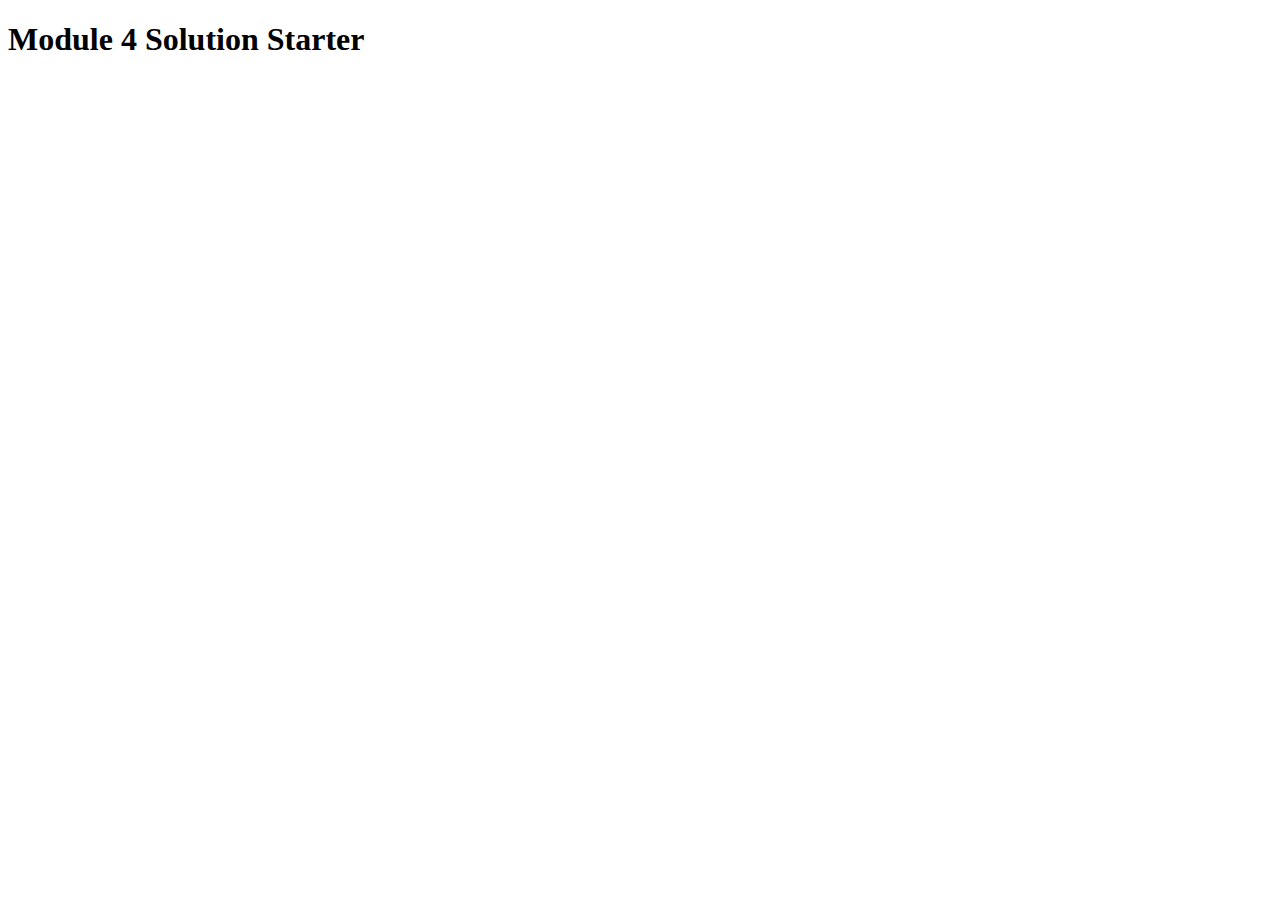
<file: Mod4/index.html>
<!DOCTYPE html>
<html>
<head>
  <meta charset="utf-8">
  <title>Module 4 Solution Starter</title>
  <script>
    var names = []; // DO NOT REMOVE
  </script>
  <script src="SpeakHello.js"></script>
  <script src="SpeakGoodBye.js"></script>
  <script src="script.js"></script>
</head>
<body>
  <h1>Module 4 Solution Starter</h1>
</body>
</html>
</file>
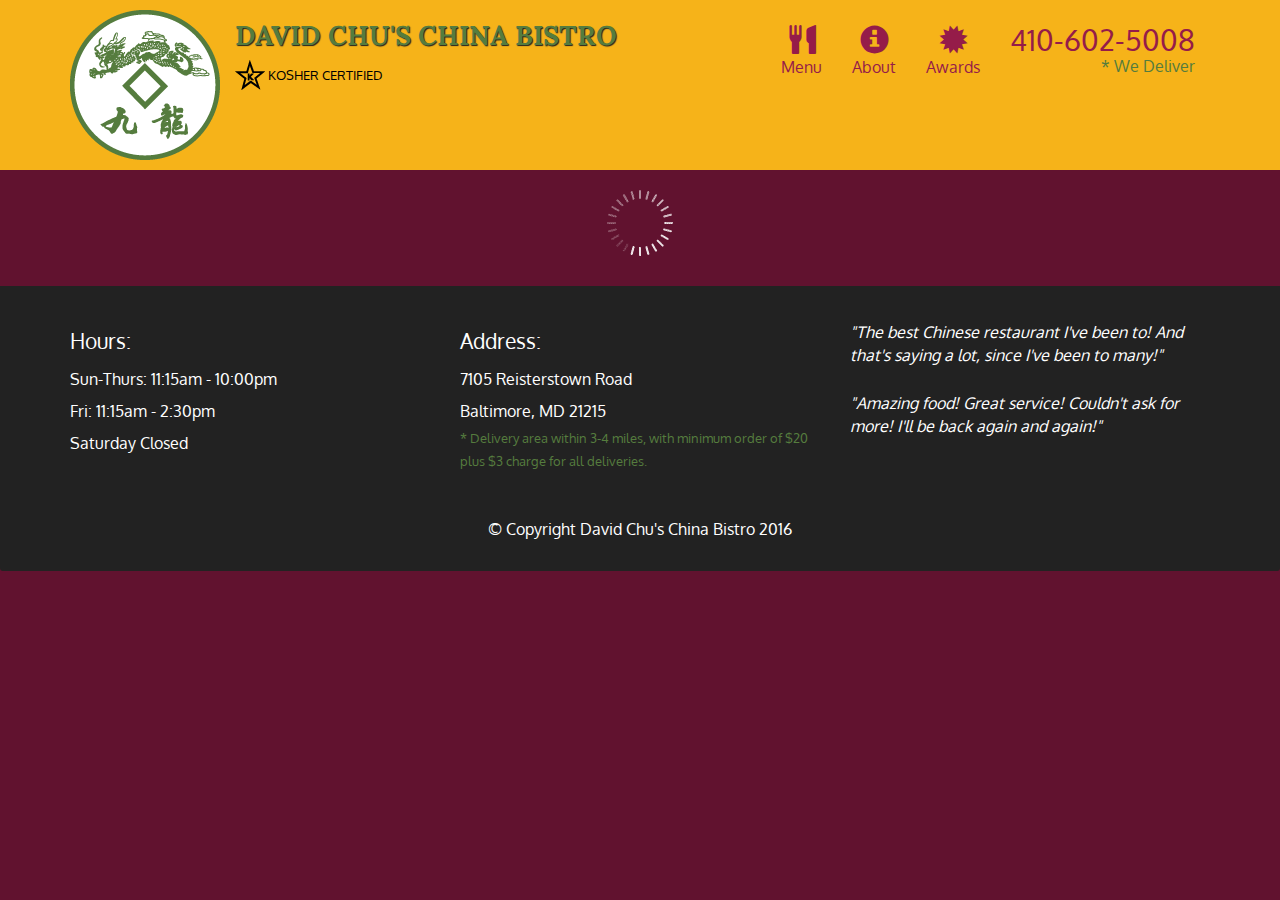
<file: Mod5/index.html>
<!doctype html>
<html lang="en">
  <head>
    <meta charset="utf-8">
    <meta http-equiv="X-UA-Compatible" content="IE=edge">
    <meta name="viewport" content="width=device-width, initial-scale=1">
    <title>David Chu's China Bistro</title>
    <link rel="stylesheet" href="css/bootstrap.min.css">
    <link rel="stylesheet" href="css/styles.css">
    <link href='https://fonts.googleapis.com/css?family=Oxygen:400,300,700' rel='stylesheet' type='text/css'>
    <link href='https://fonts.googleapis.com/css?family=Lora' rel='stylesheet' type='text/css'>
  </head>
<body>
  <header>
    <nav id="header-nav" class="navbar navbar-default">
      <div class="container">
        <div class="navbar-header">
          <a href="index.html" class="pull-left visible-md visible-lg">
            <div id="logo-img" alt="Logo image"></div>
          </a>

          <div class="navbar-brand">
            <a href="index.html"><h1>David Chu's China Bistro</h1></a>
            <p>
              <img src="images/star-k-logo.png" alt="Kosher certification">
              <span>Kosher Certified</span>
            </p>
          </div>

          <button id="navbarToggle" type="button" class="navbar-toggle collapsed" data-toggle="collapse" data-target="#collapsable-nav" aria-expanded="false">
            <span class="sr-only">Toggle navigation</span>
            <span class="icon-bar"></span>
            <span class="icon-bar"></span>
            <span class="icon-bar"></span>
          </button>
        </div>
        
        <div id="collapsable-nav" class="collapse navbar-collapse">
           <ul id="nav-list" class="nav navbar-nav navbar-right">
            <li id="navHomeButton" class="visible-xs active">
              <a href="index.html">
                <span class="glyphicon glyphicon-home"></span> Home</a>
            </li>
            <li id="navMenuButton">
              <a href="#" onclick="$dc.loadMenuCategories();">
                <span class="glyphicon glyphicon-cutlery"></span><br class="hidden-xs"> Menu</a>
            </li>
            <li>
              <a href="#">
                <span class="glyphicon glyphicon-info-sign"></span><br class="hidden-xs"> About</a>
            </li>
            <li>
              <a href="#">
                <span class="glyphicon glyphicon-certificate"></span><br class="hidden-xs"> Awards</a>
            </li>
            <li id="phone" class="hidden-xs">
              <a href="tel:410-602-5008">
                <span>410-602-5008</span></a><div>* We Deliver</div>
            </li>
          </ul><!-- #nav-list -->
        </div><!-- .collapse .navbar-collapse -->
      </div><!-- .container -->
    </nav><!-- #header-nav -->
  </header>

  <div id="call-btn" class="visible-xs">
    <a class="btn" href="tel:410-602-5008">
    <span class="glyphicon glyphicon-earphone"></span>
    410-602-5008
    </a>
  </div>
  <div id="xs-deliver" class="text-center visible-xs">* We Deliver</div>

  <div id="main-content" class="container"></div>

  <footer class="panel-footer">
    <div class="container">
      <div class="row">
        <section id="hours" class="col-sm-4">
          <span>Hours:</span><br>
          Sun-Thurs: 11:15am - 10:00pm<br>
          Fri: 11:15am - 2:30pm<br>
          Saturday Closed
          <hr class="visible-xs">
        </section>
        <section id="address" class="col-sm-4">
          <span>Address:</span><br>
          7105 Reisterstown Road<br>
          Baltimore, MD 21215
          <p>* Delivery area within 3-4 miles, with minimum order of $20 plus $3 charge for all deliveries.</p>
          <hr class="visible-xs">
        </section>
        <section id="testimonials" class="col-sm-4">
          <p>"The best Chinese restaurant I've been to! And that's saying a lot, since I've been to many!"</p>
          <p>"Amazing food! Great service! Couldn't ask for more! I'll be back again and again!"</p>
        </section>
      </div>
      <div class="text-center">&copy; Copyright David Chu's China Bistro 2016</div>
    </div>
  </footer>

  <!-- jQuery (Bootstrap JS plugins depend on it) -->
  <script src="js/jquery-2.1.4.min.js"></script>
  <script src="js/bootstrap.min.js"></script>
  <script src="js/ajax-utils.js"></script>
  <script src="js/script.js"></script>
</body>
</html>
</file>
<file: Mod5/css/styles.css>
body {
  font-size: 16px;
  color: #fff;
  background-color: #61122f;
  font-family: 'Oxygen', sans-serif;
}

/** HEADER **/
#header-nav {
  background-color: #f6b319;
  border-radius: 0;
  border: 0;
}

#logo-img {
  background: url('../images/restaurant-logo_large.png') no-repeat;
  width: 150px;
  height: 150px;
  margin: 10px 15px 10px 0;
}

.navbar-brand {
  padding-top: 25px;
}
.navbar-brand h1 { /* Restaurant name */
  font-family: 'Lora', serif;
  color: #557c3e;
  font-size: 1.5em;
  text-transform: uppercase;
  font-weight: bold;
  text-shadow: 1px 1px 1px #222;
  margin-top: 0;
  margin-bottom: 0;
  line-height: .75;
}
.navbar-brand a:hover, .navbar-brand a:focus {
  text-decoration: none;
}
.navbar-brand p { /* Kosher cert */
  color: #000;
  text-transform: uppercase;
  font-size: .7em;
  margin-top: 15px;
}
.navbar-brand p span { /* Star-K */
  vertical-align: middle;
}

#nav-list {
  margin-top: 10px;
}
#nav-list a {
  color: #951C49;
  text-align: center;
}
#nav-list a:hover {
  background: #E7E7E7;
}
#nav-list a span {
  font-size: 1.8em;
}

#phone {
  margin-top: 5px;
}
#phone a { /* Phone number */
  text-align: right;
  padding-bottom: 0;
}
#phone div { /* We Deliver */
  color: #557c3e;
  text-align: right;
  padding-right: 15px;
}

.navbar-header button.navbar-toggle, .navbar-header .icon-bar {
  border: 1px solid #61122f;
}
.navbar-header button.navbar-toggle {
  clear: both;
  margin-top: -30px;
}
/* END HEADER */

/* FOOTER */
.panel-footer {
  margin-top: 30px;
  padding-top: 35px;
  padding-bottom: 30px;
  background-color: #222;
  border-top: 0;
}
.panel-footer div.row {
  margin-bottom: 35px;
}
#hours, #address {
  line-height: 2;
}
#hours > span, #address > span {
  font-size: 1.3em;
}
#address p {
  color: #557c3e;
  font-size: .8em;
  line-height: 1.8;
}
#testimonials {
  font-style: italic;
}
#testimonials p:nth-child(2) {
  margin-top: 25px;
}
/* END FOOTER */



/* HOME PAGE */
.container .jumbotron {
  box-shadow: 0 0 50px #3F0C1F;
  border: 2px solid #3F0C1F;
}

#menu-tile, #specials-tile, #map-tile {
  height: 250px;
  width: 100%;
  margin-bottom: 15px;
  position: relative;
  border: 2px solid #3F0C1F;
  overflow: hidden;
}
#menu-tile:hover, #specials-tile:hover, #map-tile:hover {
  box-shadow: 0 1px 5px 1px #cccccc;
}
#menu-tile {
  background: url('../images/menu-tile.jpg') no-repeat;
  background-position: center;
}
#specials-tile {
  background: url('../images/specials-tile.jpg') no-repeat;
  background-position: center;
}
#menu-tile span, #specials-tile span, #map-tile span {
  position: absolute;
  bottom: 0;
  right: 0;
  width: 100%;
  text-align: center;
  font-size: 1.6em;
  text-transform: uppercase;
  background-color: #000;
  color: #fff;
  opacity: .8;
}
/* END HOME PAGE */

/* MENU CATEGORIES PAGE */
.category-tile { 
  position: relative;
  border: 2px solid #3F0C1F;
  overflow: hidden;
  width: 200px;
  height: 200px;
  margin: 0 auto 15px;
}
.category-tile span {
  position: absolute;
  bottom: 0;
  right: 0;
  width: 100%;
  text-align: center;
  font-size: 1.2em;
  text-transform: uppercase;
  background-color: #000;
  color: #fff;
  opacity: .8;
}
.category-tile:hover {
  box-shadow: 0 1px 5px 1px #cccccc;
}

#menu-categories-title + div {
  margin-bottom: 50px;
}
/* END MENU CATEGORIES PAGE */

/* SINGLE CATEGORY PAGE */
.menu-item-tile {
  margin-bottom: 25px;
}
.menu-item-tile hr {
  width: 80%;
}
.menu-item-tile .menu-item-price {
  font-size: 1.1em;
  text-align: right;
  margin-top: -15px;
  margin-right: -15px;
}
.menu-item-tile .menu-item-price span {
  font-size: .6em;
}
.menu-item-photo {
  position: relative;
  border: 2px solid #3F0C1F; 
  overflow: hidden;
  padding: 0;
  margin-right: -15px;
  margin-left: auto;
  margin-bottom: 20px;
  max-width: 250px;
}
.menu-item-photo div {
  position: absolute;
  bottom: 0;
  right: 0;
  width: 80px;
  background-color: #557c3e;
  text-align: center;
}
.menu-item-description {
  padding-right: 30px;
}
h3.menu-item-title {
  margin: 0 0 10px;
}
.menu-item-details {
  font-size: .9em;
  font-style: italic;
}
/* END SINGLE CATEGORY PAGE */


/********** Large devices only **********/
@media (min-width: 1200px) {
  .container .jumbotron {
    background: url('../images/jumbotron_1200.jpg') no-repeat;
    height: 675px;
  }
}

/********** Medium devices only **********/
@media (min-width: 992px) and (max-width: 1199px) {
  /* Header */
  #logo-img {
    background: url('../images/restaurant-logo_medium.png') no-repeat;
    width: 100px;
    height: 100px;
    margin: 5px 5px 5px 0;
  }
  /* End Header */

  /* Home Page */
  .container .jumbotron {
    background: url('../images/jumbotron_992.jpg') no-repeat;
    height: 558px;
  }
  /* End Home Page */
}

/********** Small devices only **********/
@media (min-width: 768px) and (max-width: 991px) {
  /* Home Page */
  .container .jumbotron {
    background: url('../images/jumbotron_768.jpg') no-repeat;
    height: 432px;
  }
  /* End Home Page */
}

/********** Extra small devices only **********/
@media (max-width: 767px) {
  /* Header */
  .navbar-brand {
    padding-top: 10px;
    height: 80px;
  }
  .navbar-brand h1 { /* Restaurant name */
    padding-top: 10px;
    font-size: 5vw; /* 1vw = 1% of viewport width */
  }
  .navbar-brand p { /* Kosher cert */
    font-size: .6em;
    margin-top: 12px;
  }
  .navbar-brand p img { /* Star-K */
    height: 20px;
  }

  #collapsable-nav a { /* Collapsed nav menu text */
    font-size: 1.2em;
  }
  #collapsable-nav a span { /* Collapsed nav menu glyph */
    font-size: 1em;
    margin-right: 5px;
  }

  #call-btn > a {
    font-size: 1.5em;
    display: block;
    margin: 0 20px;
    padding: 10px;
    border: 2px solid #fff;
    background-color: #f6b319;
    color: #951c49;
  }
  #xs-deliver {
    margin-top: 5px;
    font-size: .7em;
    letter-spacing: .1em;
    text-transform: uppercase;
  }
  /* End Header */

  /* Footer */
  .panel-footer section {
    margin-bottom: 30px;
    text-align: center;
  }
  .panel-footer section:nth-child(3) {
    margin-bottom: 0; /* margin already exists on the whole row */
  }
  .panel-footer section hr {
    width: 50%;
  }
  /* End Footer */

  /* Home Page */
  .container .jumbotron {
    margin-top: 30px;
    padding: 0;
  }
  #menu-tile, #specials-tile {
    width: 360px;
    margin: 0 auto 15px;
  }

  .menu-item-photo {
    margin-right: auto;
  }
  .menu-item-tile .menu-item-price {
    text-align: center;
  }
  .menu-item-description {
    text-align: center;;
  }
}


/********** Super extra small devices Only :-) (e.g., iPhone 4) **********/
@media (max-width: 479px) {
  /* Header */
  .navbar-brand h1 { /* Restaurant name */
    padding-top: 5px;
    font-size: 6vw;
  }
  /* End Header */
  
  /* Home page */
  #menu-tile, #specials-tile {
    width: 280px;
    margin: 0 auto 15px;
  }

  .col-xxs-12 {
    position: relative;
    min-height: 1px;
    padding-right: 15px;
    padding-left: 15px;
    float: left;
    width: 100%;
  }
}
</file>
